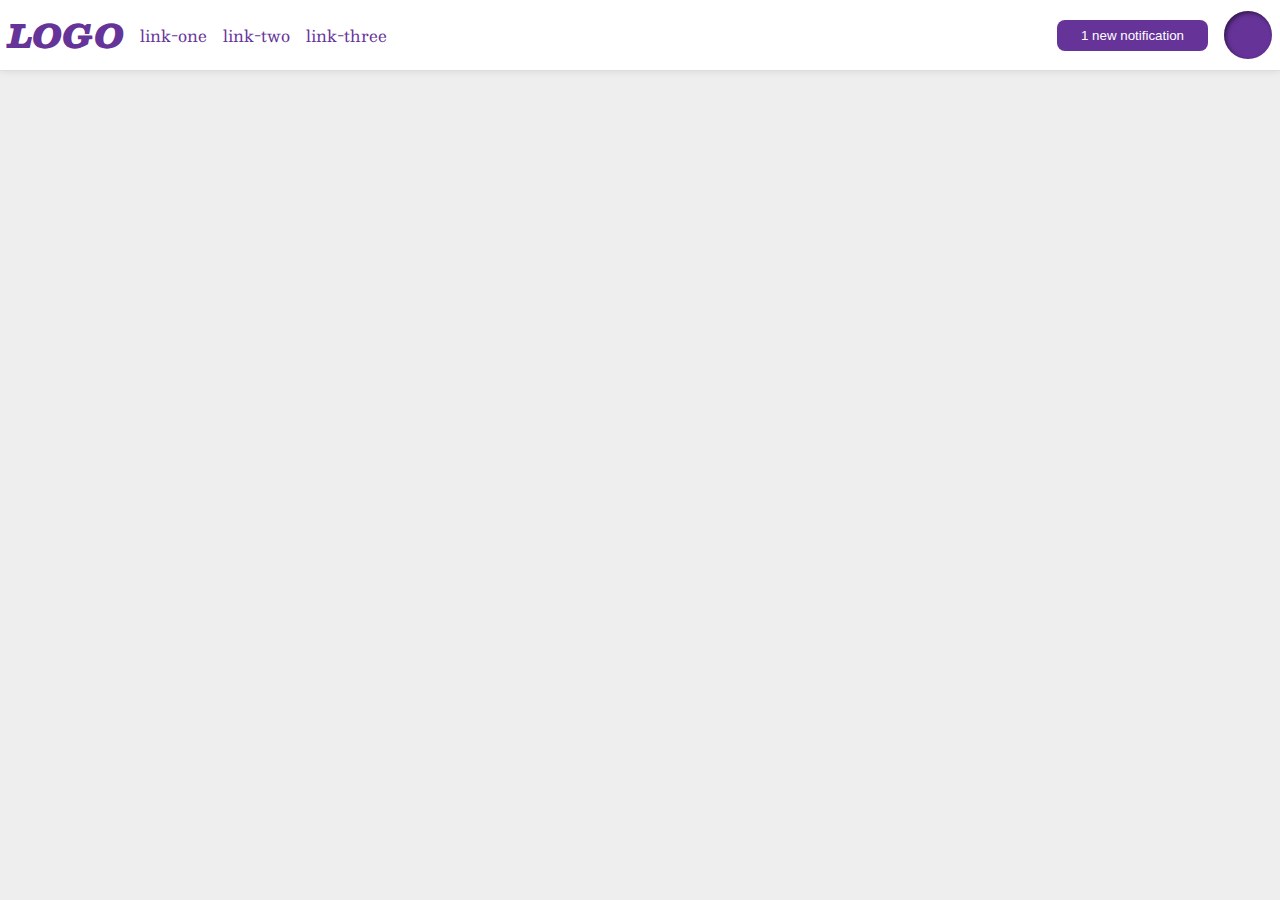
<file: foundations/flex/03-flex-header-2/index.html>
<!DOCTYPE html>
<html lang="en">
  <head>
    <meta charset="UTF-8">
    <meta http-equiv="X-UA-Compatible" content="IE=edge">
    <meta name="viewport" content="width=device-width, initial-scale=1.0">
    <title>Flex Header 2</title>
    <link rel="stylesheet" href="style.css">
  </head>
  <body>
    <div class="header">
      <div class="left-side">
        <div class="logo">
          LOGO
        </div>
        <ul class="links">
          <li><a href="https://google.com">link-one</a></li>
          <li><a href="https://google.com">link-two</a></li>
          <li><a href="https://google.com">link-three</a></li>
        </ul>
      </div>
      <div class="right-side">
        <button class="notifications">
          1 new notification
        </button>
        <div class="profile-image"></div>
      </div>
    </div>
  </body>
</html>
</file>
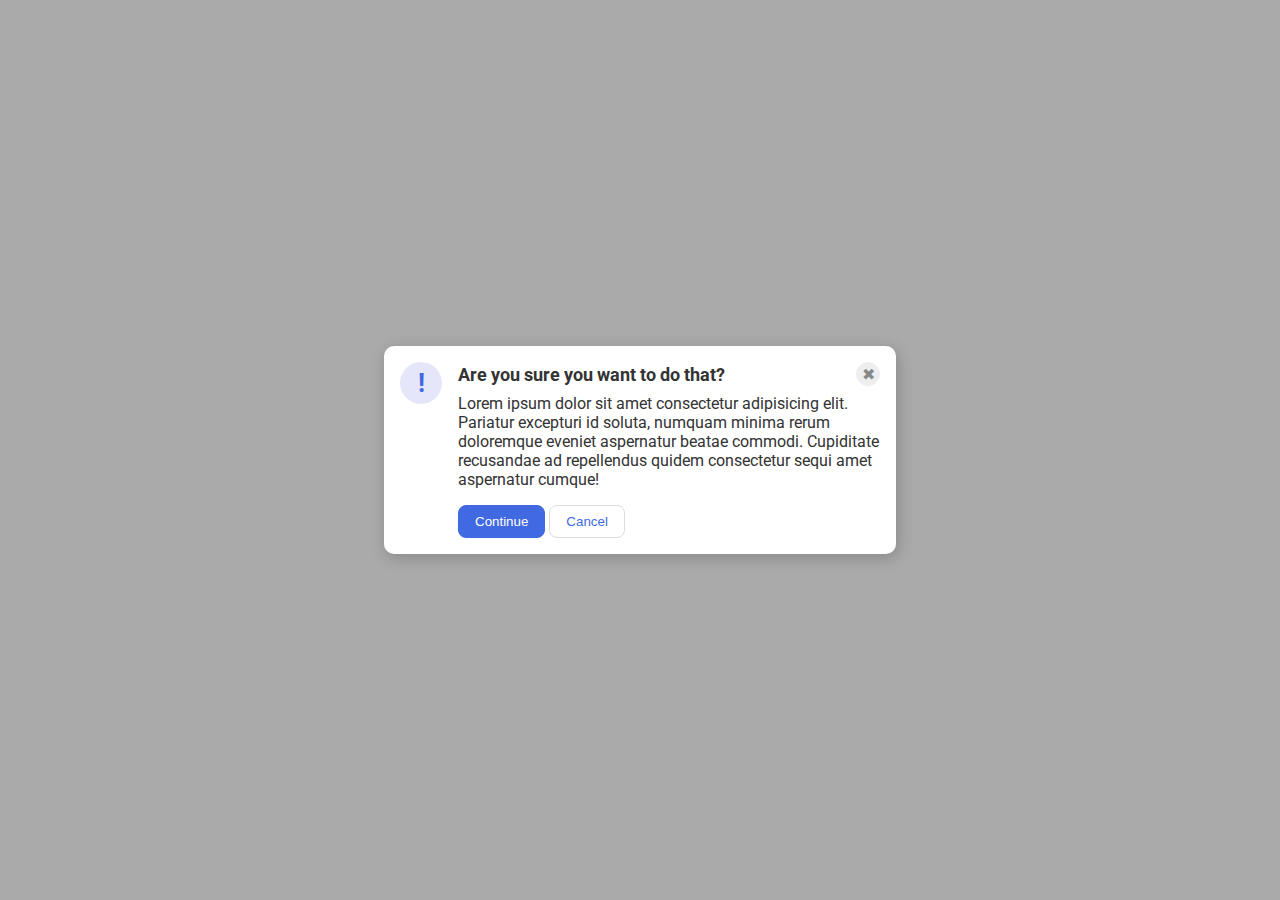
<file: foundations/flex/05-flex-modal/index.html>
<!DOCTYPE html>
<html lang="en">
  <head>
    <meta charset="UTF-8">
    <meta http-equiv="X-UA-Compatible" content="IE=edge">
    <meta name="viewport" content="width=device-width, initial-scale=1.0">
    <link rel="stylesheet" href="style.css">
    <title>Modal</title>
  </head>
  <body>
    <div class="modal">
      <div class="icon">!</div>
      <div>
        <div class="header">Are you sure you want to do that?
          <button class="close-button">✖</button>
        </div>
        <div class="text">Lorem ipsum dolor sit amet consectetur adipisicing elit. Pariatur excepturi id soluta, numquam minima rerum doloremque eveniet aspernatur beatae commodi. Cupiditate recusandae ad repellendus quidem consectetur sequi amet aspernatur cumque!</div>
        <button class="continue">Continue</button>
        <button class="cancel">Cancel</button>
      </div>
    </div>
  </body>
</html>
</file>
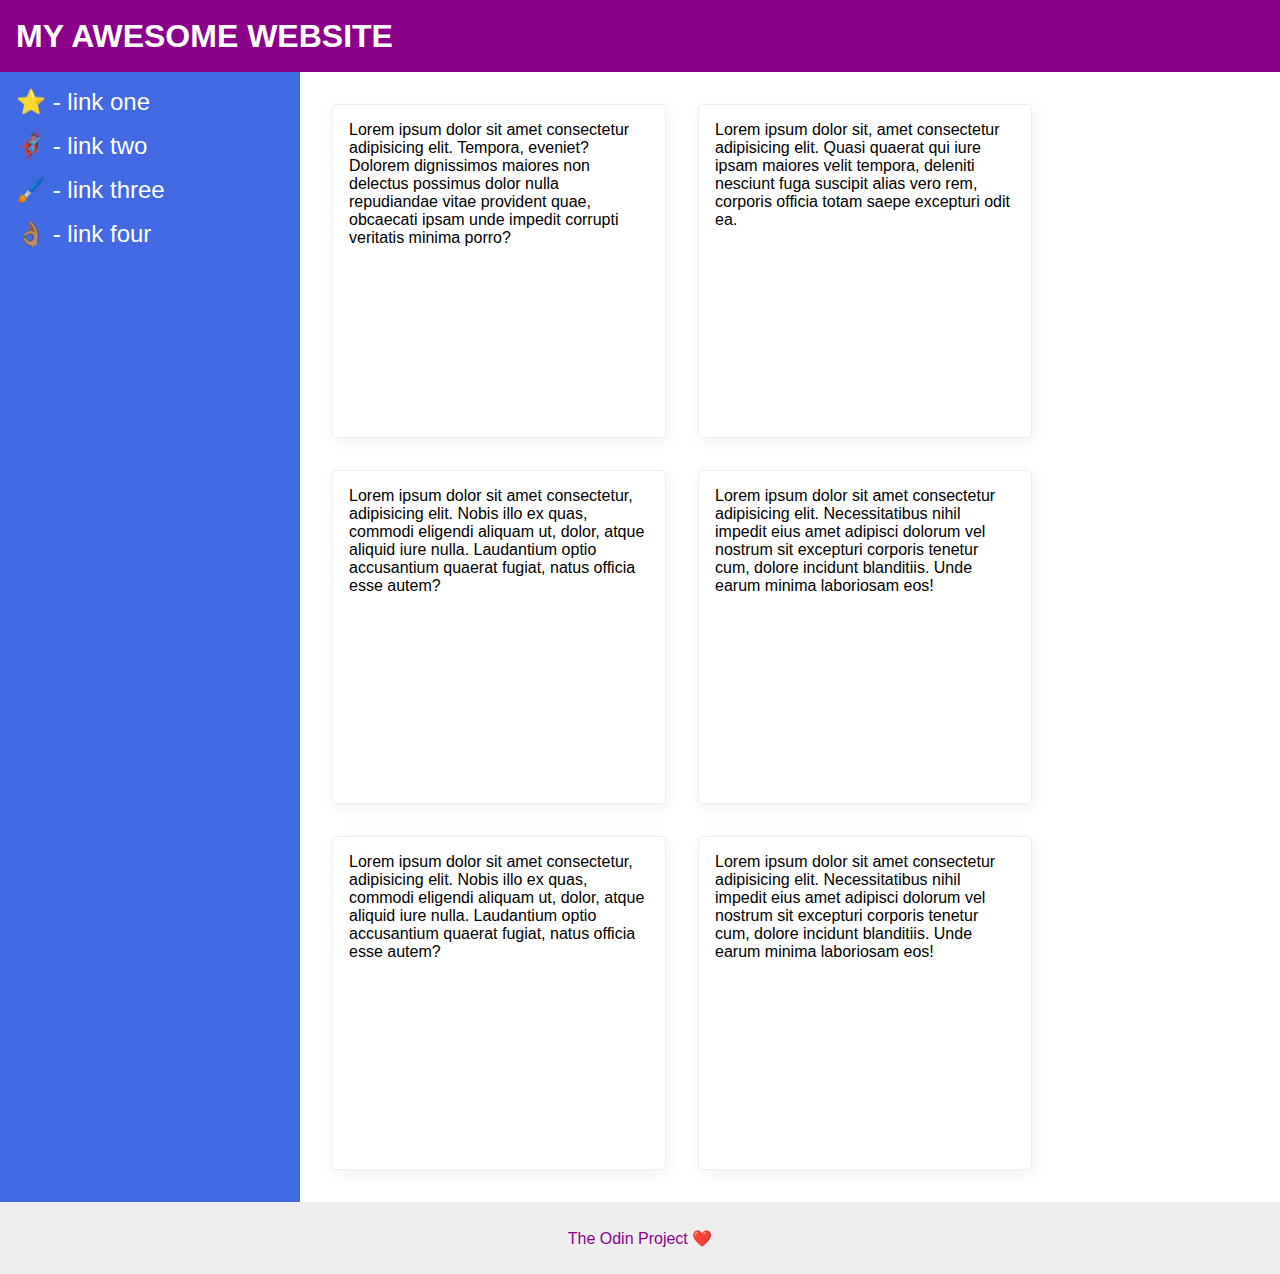
<file: foundations/flex/07-flex-layout-2/index.html>
<!DOCTYPE html>
<html lang="en">
  <head>
    <meta charset="UTF-8">
    <meta http-equiv="X-UA-Compatible" content="IE=edge">
    <meta name="viewport" content="width=device-width, initial-scale=1.0">
    <title>The Holy Grail</title>
    <link rel="stylesheet" href="style.css">
  </head>
  <body>
    <div class="header">
      MY AWESOME WEBSITE
    </div>

    <div class="middle-content">
      <div class="sidebar">
        <ul>
          <li><a href="#">⭐ - link one</a></li>
          <li><a href="#">🦸🏽‍♂️ - link two</a></li>
          <li><a href="#">🖌️ - link three</a></li>
          <li><a href="#">👌🏽 - link four</a></li>
        </ul>
      </div>

      <div class="main-content">
        <div class="card">Lorem ipsum dolor sit amet consectetur adipisicing elit. Tempora, eveniet? Dolorem dignissimos maiores non delectus possimus dolor nulla repudiandae vitae provident quae, obcaecati ipsam unde impedit corrupti veritatis minima porro?</div>
        <div class="card">Lorem ipsum dolor sit, amet consectetur adipisicing elit. Quasi quaerat qui iure ipsam maiores velit tempora, deleniti nesciunt fuga suscipit alias vero rem, corporis officia totam saepe excepturi odit ea.</div>
        <div class="card">Lorem ipsum dolor sit amet consectetur, adipisicing elit. Nobis illo ex quas, commodi eligendi aliquam ut, dolor, atque aliquid iure nulla. Laudantium optio accusantium quaerat fugiat, natus officia esse autem?</div>
        <div class="card">Lorem ipsum dolor sit amet consectetur adipisicing elit. Necessitatibus nihil impedit eius amet adipisci dolorum vel nostrum sit excepturi corporis tenetur cum, dolore incidunt blanditiis. Unde earum minima laboriosam eos!</div>
        <div class="card">Lorem ipsum dolor sit amet consectetur, adipisicing elit. Nobis illo ex quas, commodi eligendi aliquam ut, dolor, atque aliquid iure nulla. Laudantium optio accusantium quaerat fugiat, natus officia esse autem?</div>
        <div class="card">Lorem ipsum dolor sit amet consectetur adipisicing elit. Necessitatibus nihil impedit eius amet adipisci dolorum vel nostrum sit excepturi corporis tenetur cum, dolore incidunt blanditiis. Unde earum minima laboriosam eos!</div>
      </div>
    </div>

    <div class="footer">
      The Odin Project ❤️
    </div>
  </body>
</html>
</file>
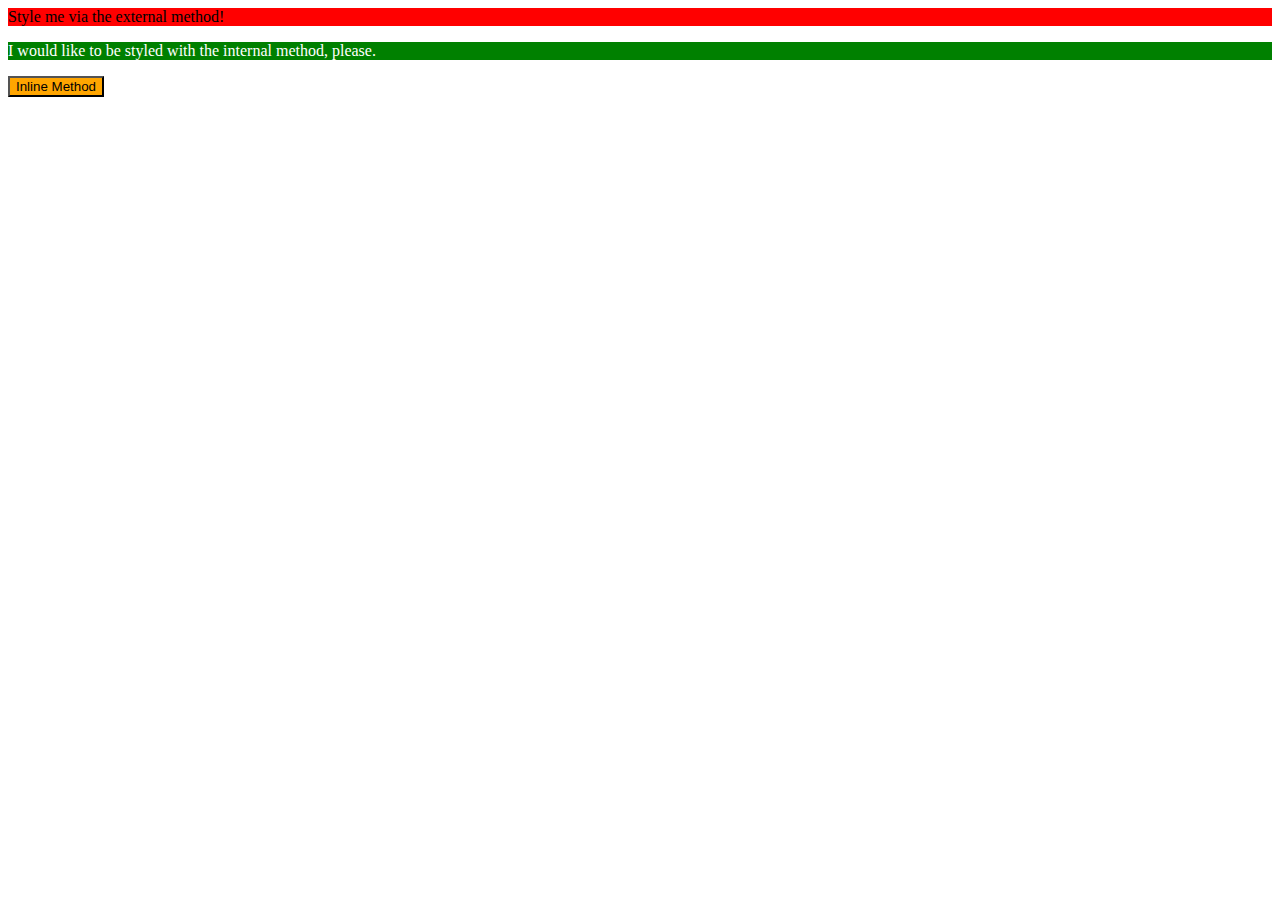
<file: foundations/intro-to-css/01-css-methods/index.html>
<!DOCTYPE html>
<html lang="en">
  <head>
    <style>
      p {
        color : white;
        background-color : green;
      }
    </style>
    <meta charset="UTF-8">
    <meta http-equiv="X-UA-Compatible" content="IE=edge">
    <meta name="viewport" content="width=device-width, initial-scale=1.0">
    <link rel="stylesheet" href="styles.css">
    <title>Methods for Adding CSS</title>
  </head>
  <body>
    <div>Style me via the external method!</div>
    <p>I would like to be styled with the internal method, please.</p>
    <button style="background-color: orange;">Inline Method</button>
  </body>
</html>
</file>
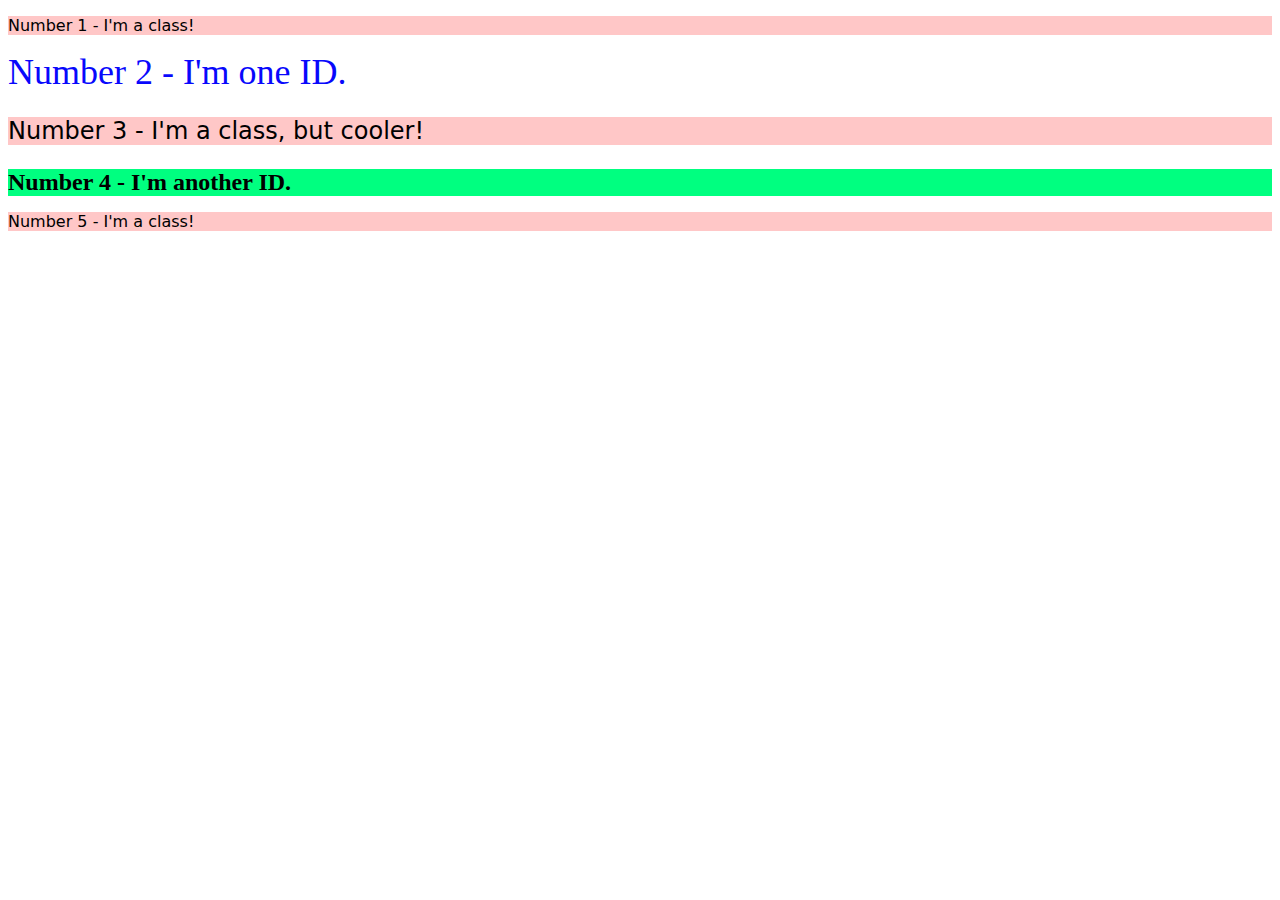
<file: foundations/intro-to-css/02-class-id-selectors/index.html>
<!DOCTYPE html>
<html lang="en">
  <head>
    <meta charset="UTF-8">
    <meta http-equiv="X-UA-Compatible" content="IE=edge">
    <meta name="viewport" content="width=device-width, initial-scale=1.0">
    <title>Class and ID Selectors</title>
    <link rel="stylesheet" href="style.css">
  </head>
  <body>
    <p class="odd">Number 1 - I'm a class!</p>
    <div id="paragraph-2">Number 2 - I'm one ID.</div>
    <p class="odd paragraph-3">Number 3 - I'm a class, but cooler!</p>
    <div id="paragraph-4">Number 4 - I'm another ID.</div>
    <p class="odd">Number 5 - I'm a class!</p>
  </body>
</html>
</file>
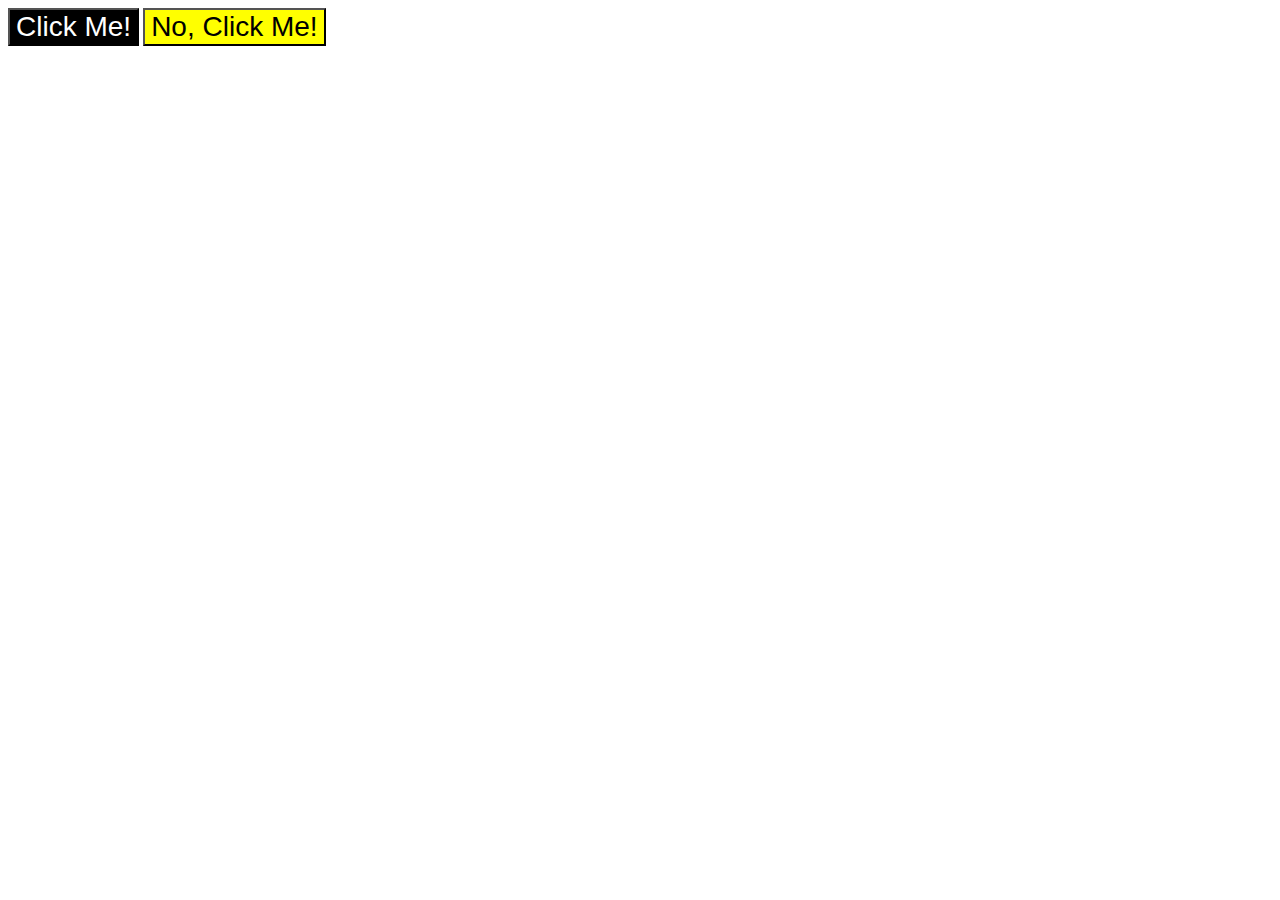
<file: foundations/intro-to-css/03-grouping-selectors/index.html>
<!DOCTYPE html>
<html lang="en">
  <head>
    <meta charset="UTF-8">
    <meta http-equiv="X-UA-Compatible" content="IE=edge">
    <meta name="viewport" content="width=device-width, initial-scale=1.0">
    <title>Grouping Selectors</title>
    <link rel="stylesheet" href="style.css">
  </head>
  <body>
    <button class="click-me">Click Me!</button>
    <button class="no-click-me">No, Click Me!</button>
  </body>
</html>
</file>
<file: foundations/flex/03-flex-header-2/style.css>
/* this is some magical font-importing.
you'll learn about it later. */
@import url('https://fonts.googleapis.com/css2?family=Besley:ital,wght@0,400;1,900&display=swap');

body {
  margin: 0;
  background: #eee;
  font-family: Besley, serif;
}

.header {
  background: white;
  border-bottom: 1px solid #ddd;
  box-shadow: 0 0 8px rgba(0,0,0,.1);
}

.profile-image {
  background: rebeccapurple;
  box-shadow: inset 2px 2px 4px rgba(0,0,0,.5);
  border-radius: 50%;
  width: 48px;
  height: 48px;
}

.logo {
  color: rebeccapurple;
  font-size: 32px;
  font-weight: 900;
  font-style: italic;
}

button {
  border: none;
  border-radius: 8px;
  background: rebeccapurple;
  color: white;
  padding: 8px 24px;
}

a {
  /* this removes the line under our links */
  text-decoration: none;
  color: rebeccapurple;
}

ul {
  list-style-type: none;
}

.header {
  display: flex;
  justify-content: space-between;
  padding: 8px;
}

.left-side, .right-side {
  display: flex;
  align-items: center;
  gap: 16px;
}


ul {
  display: flex;
  gap: 16px;
  padding: 0;
  margin: 0;
}
</file>
<file: foundations/flex/05-flex-modal/style.css>
@import url('https://fonts.googleapis.com/css2?family=Roboto:wght@400;700&display=swap');

html, body {
  height: 100%;
}

body {
  font-family: Roboto, sans-serif;
  margin: 0;
  background: #aaa;
  color: #333;
  /* I'll give you this one for free lol */
  display: flex;
  align-items: center;
  justify-content: center;
}

.modal {
  background: white;
  width: 480px;
  border-radius: 10px;
  box-shadow: 2px 4px 16px rgba(0,0,0,.2);
}

.icon {
  color: royalblue;
  font-size: 26px;
  font-weight: 700;
  background: lavender;
  width: 42px;
  height: 42px;
  border-radius: 50%;
  display: flex;
  align-items: center;
  justify-content: center;
}

.close-button {
  background: #eee;
  border-radius: 50%;
  color: #888;
  font-weight: 400;
  font-size: 16px;
  height: 24px;
  width: 24px;
  display: flex;
  align-items: center;
  justify-content: center;
  border: 1px solid #eee;
  padding: 0;
}

button {
  cursor: pointer;
  padding: 8px 16px;
  border-radius: 8px;
}

button.continue {
  background: royalblue;
  border: 1px solid royalblue;
  color: white;
}

button.cancel {
  background: white;
  border: 1px solid #ddd;
  color: royalblue;
}

.header {
  font-size: 18px;
  display: flex;
  font-weight: 700;
  justify-content: space-between;
  align-items: center;
  margin-bottom: 8px;
}

.modal {
  display: flex;
  gap: 16px;
  padding: 16px;
}

.icon {
  flex-shrink: 0;
}

.text {
  margin-bottom: 16px;
}
</file>
<file: foundations/flex/07-flex-layout-2/style.css>
body {
  font-family: -apple-system, BlinkMacSystemFont, 'Segoe UI', Roboto, Oxygen, Ubuntu, Cantarell, 'Open Sans', 'Helvetica Neue', sans-serif;
  margin: 0;
  min-height: 100vh;
}

.header {
  height: 72px;
  background: darkmagenta;
  color: white;
}

.footer {
  height: 72px;
  background: #eee;
  color: darkmagenta;
}

.sidebar {
  width: 300px;
  background: royalblue;
  box-sizing: border-box;
}

.card {
  border: 1px solid #eee;
  box-shadow: 2px 4px 16px rgba(0,0,0,.06);
  border-radius: 4px;
}

/* MY SOLUTION*/

body {
  display: flex;
  flex-direction: column;
}

.middle-content {
  display: flex;
  flex: 1;
}

.sidebar ul {
  list-style-type: none;
  margin: 0;
  padding: 0;
}

.main-content {
  display: flex;
  flex-wrap: wrap;
  gap: 32px;
  margin: 32px;
}

.card {
  width: 300px;
  height: 300px;
  padding: 16px;
}

.footer {
  display: flex;
  justify-content: center;
  align-items: center;
}
.header {
  display: flex;
  align-items: center;
  font-size: 32px;
  font-weight: 700;
  padding: 0 16px;
}

li a {
  font-size: 24px;
  text-decoration: none;
  color: white;
}

li {
  margin-bottom: 16px;
}

.sidebar {
  flex-shrink: 0;
  padding: 16px;
}
</file>
<file: foundations/intro-to-css/01-css-methods/styles.css>
div {
    background-color: red;
}
</file>
<file: foundations/intro-to-css/02-class-id-selectors/style.css>
/* Add CSS Styling */
.odd {
    font-family: Verdana, "DejaVu Sans", sans-serif;
    background-color: rgb(255, 199, 199);
}

#paragraph-2 {
    font-size: 36px;
    font-family: serif;
    color: rgb(8, 8, 252);
}

.paragraph-3 {
    font-size: 24px;
}

#paragraph-4 {
    font-size: 24px;
    font-weight: bold;
    background-color: rgb(0, 255, 128);
}
</file>
<file: foundations/intro-to-css/03-grouping-selectors/style.css>
/* Add CSS Styling */
.click-me,
.no-click-me {
    font-size: 28px;
    font-family: Arial, Helvetica, sans-serif;
}

.click-me {
    background-color: black;
    color: white;
}

.no-click-me {
    background-color: yellow;
    color: black;
}
</file>
